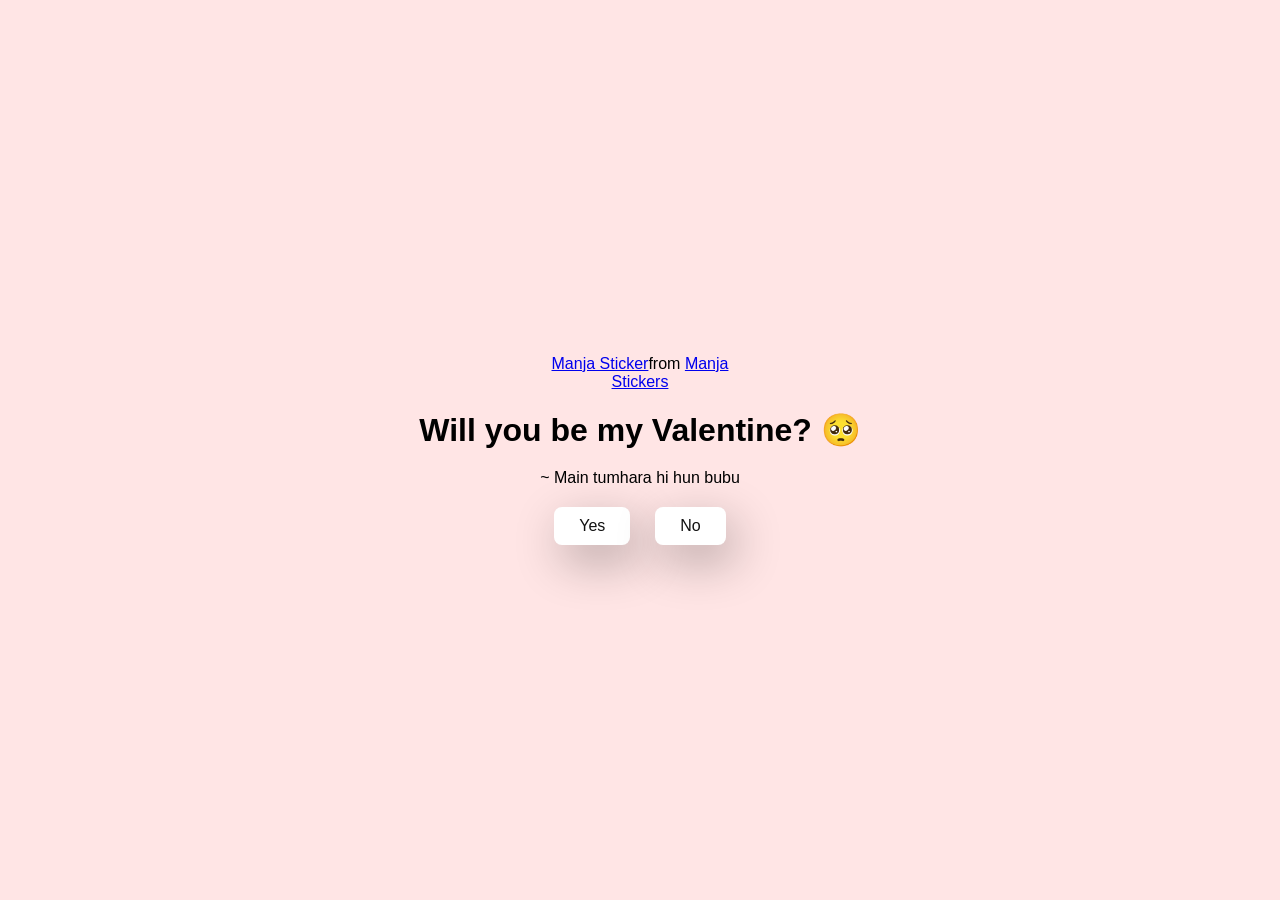
<file: index.html>
<!DOCTYPE html>
<html lang="en">
  <head>
    <meta charset="UTF-8" />
    <meta name="viewport" content="width=device-width, initial-scale=1.0" />
    <title>Ask Her Out</title>

    <link rel="stylesheet" href="./style.css" />
  </head>
  <body>
    <div class="container">
      <div
        class="tenor-gif-embed"
        data-postid="22885016"
        data-share-method="host"
        data-aspect-ratio="1.04918"
        data-width="100%"
      >
        <a href="https://tenor.com/view/manja-gif-22885016">Manja Sticker</a
        >from
        <a href="https://tenor.com/search/manja-stickers">Manja Stickers</a>
      </div>
      <script
        type="text/javascript"
        async
        src="https://tenor.com/embed.js"
      ></script>
      <h1>Will you be my Valentine? 🥺</h1>
      <p>~ Main tumhara hi hun bubu </p>

      <div class="btn">
        <a href="yes.html">Yes</a>
        <a href="no1.html">No</a>
      </div>
    </div>
  </body>
</html>
</file>
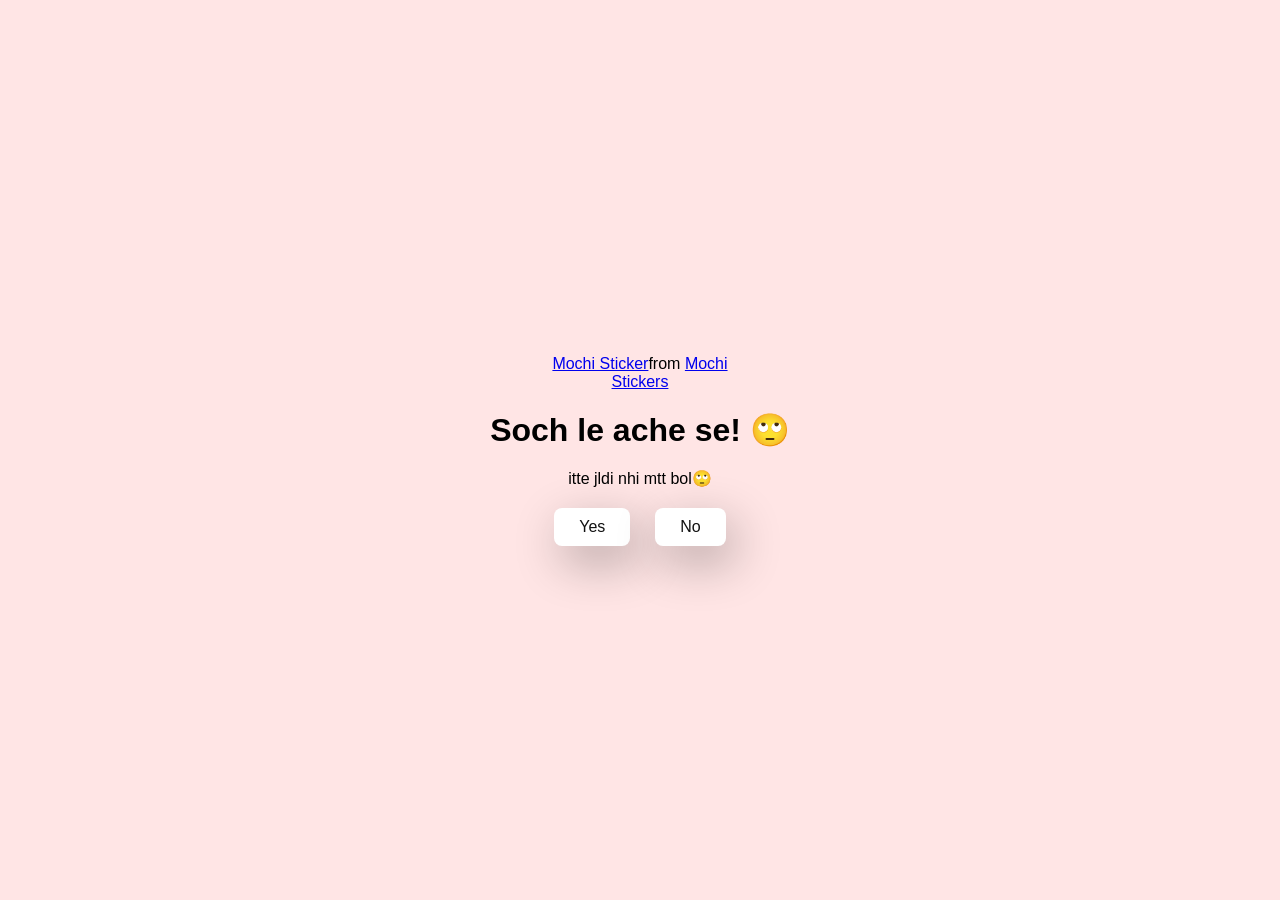
<file: no1.html>
<!DOCTYPE html>
<html lang="en">
  <head>
    <meta charset="UTF-8" />
    <meta name="viewport" content="width=device-width, initial-scale=1.0" />
    <title>Ask Her Out</title>

    <link rel="stylesheet" href="./style.css" />
  </head>
  <body>
    <div class="container">
      <div
        class="tenor-gif-embed"
        data-postid="22050818"
        data-share-method="host"
        data-aspect-ratio="1"
        data-width="100%"
      >
        <a href="https://tenor.com/view/mochi-gif-22050818">Mochi Sticker</a
        >from
        <a href="https://tenor.com/search/mochi-stickers">Mochi Stickers</a>
      </div>
      <script
        type="text/javascript"
        async
        src="https://tenor.com/embed.js"
      ></script>
      <h1>Soch le ache se! 🙄</h1>
      <p>itte jldi nhi mtt bol🙄</p>

      <div class="btn">
        <a href="yes.html">Yes</a>
        <a href="no2.html">No</a>
      </div>
    </div>
  </body>
</html>
</file>
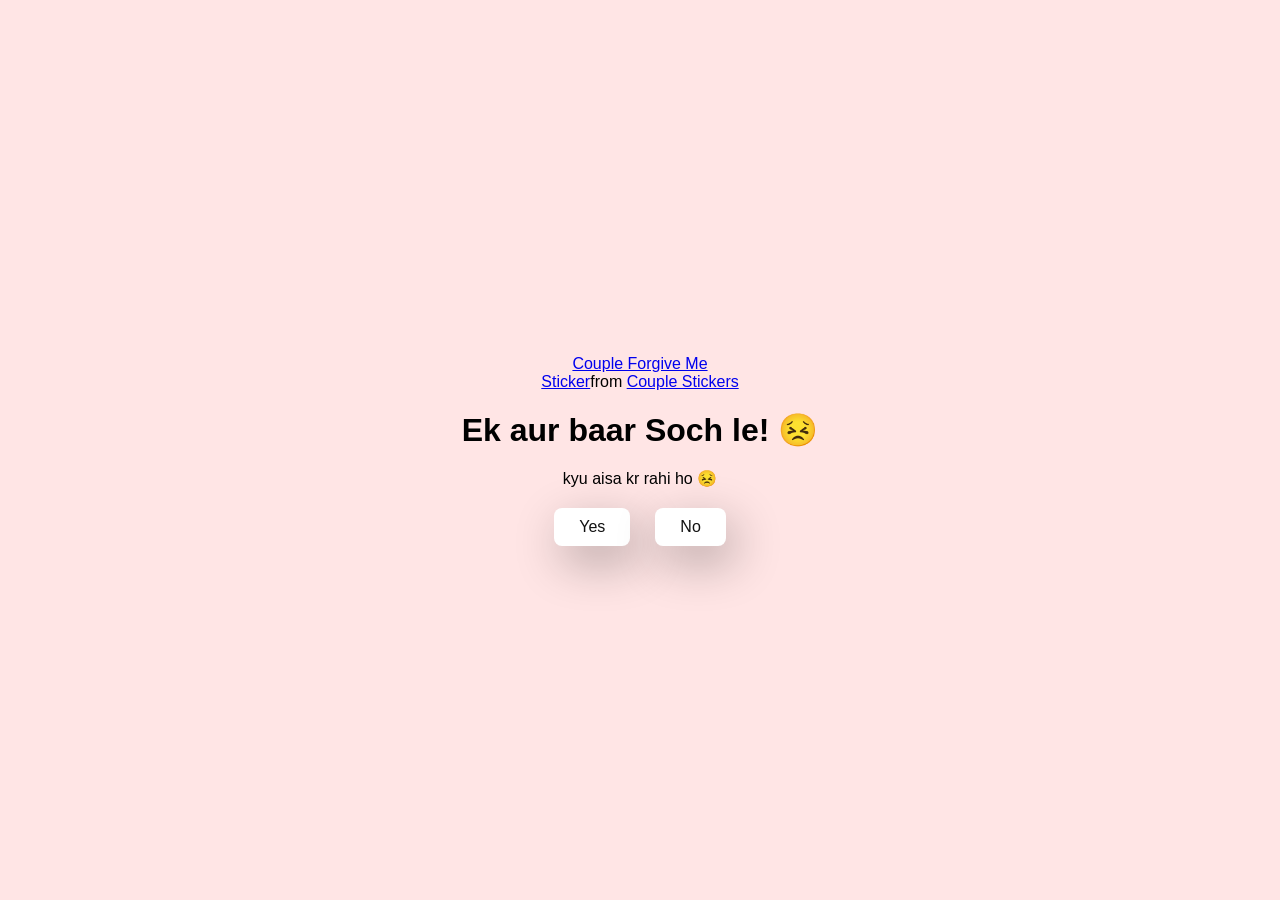
<file: no2.html>
<!DOCTYPE html>
<html lang="en">
  <head>
    <meta charset="UTF-8" />
    <meta name="viewport" content="width=device-width, initial-scale=1.0" />
    <title>Ask Her Out</title>

    <link rel="stylesheet" href="./style.css" />
  </head>
  <body>
    <div class="container">
      <div
        class="tenor-gif-embed"
        data-postid="15195810"
        data-share-method="host"
        data-aspect-ratio="1"
        data-width="100%"
      >
        <a
          href="https://tenor.com/view/couple-forgive-me-asking-for-forgiveness-begging-crying-gif-15195810"
          >Couple Forgive Me Sticker</a
        >from
        <a href="https://tenor.com/search/couple-stickers">Couple Stickers</a>
      </div>
      <script
        type="text/javascript"
        async
        src="https://tenor.com/embed.js"
      ></script>

      <h1>Ek aur baar Soch le! 😣</h1>
      <p>kyu aisa kr rahi ho 😣</p>

      <div class="btn">
        <a href="yes.html">Yes</a>
        <a href="no3.html">No</a>
      </div>
    </div>
  </body>
</html>
</file>
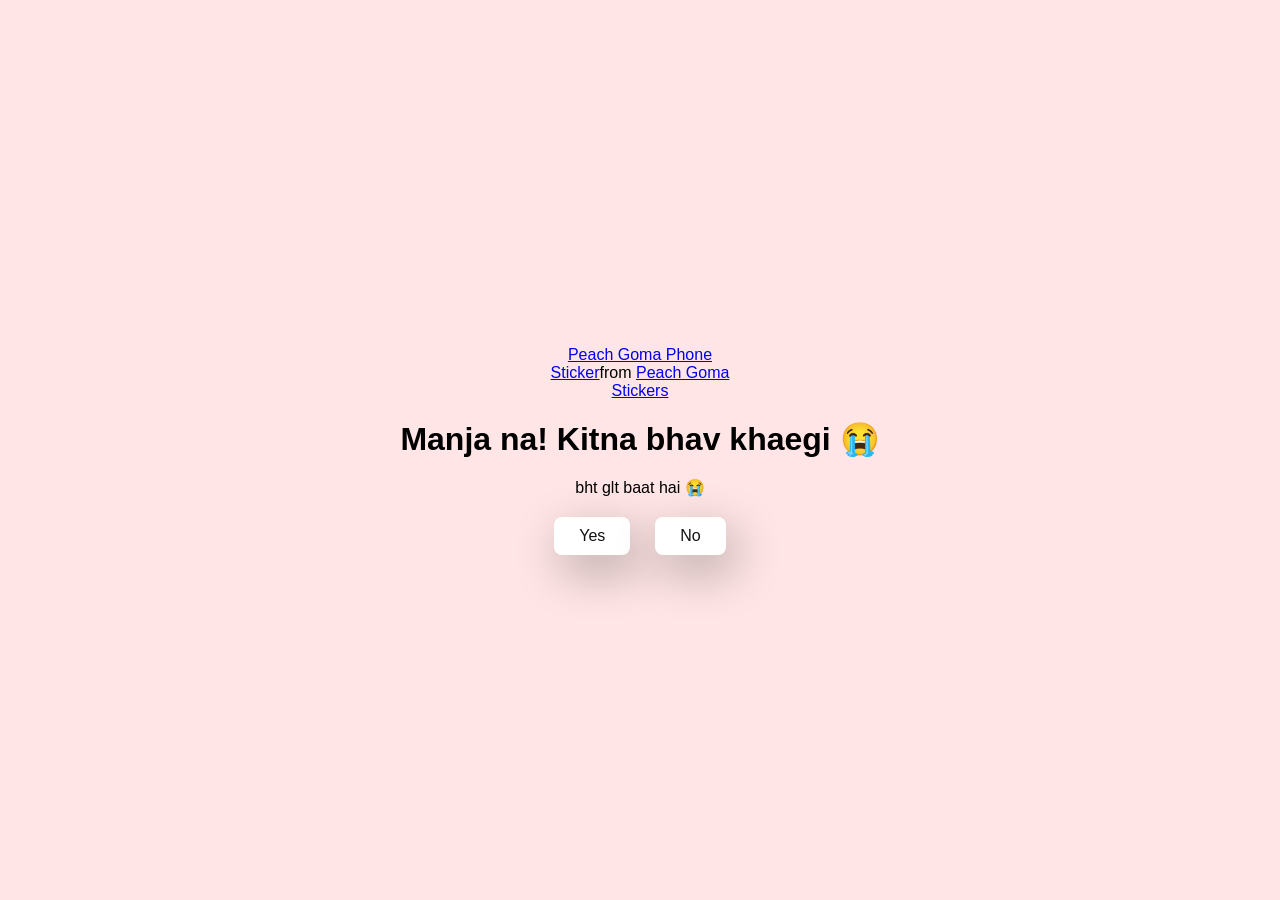
<file: no3.html>
<!DOCTYPE html>
<html lang="en">
  <head>
    <meta charset="UTF-8" />
    <meta name="viewport" content="width=device-width, initial-scale=1.0" />
    <title>Ask Her Out</title>

    <link rel="stylesheet" href="./style.css" />
  </head>
  <body>
    <div class="container">
      <div
        class="tenor-gif-embed"
        data-postid="15974530976611222074"
        data-share-method="host"
        data-aspect-ratio="1.26923"
        data-width="100%"
      >
        <a
          href="https://tenor.com/view/peach-goma-phone-gif-15974530976611222074"
          >Peach Goma Phone Sticker</a
        >from
        <a href="https://tenor.com/search/peach+goma-stickers"
          >Peach Goma Stickers</a
        >
      </div>
      <script
        type="text/javascript"
        async
        src="https://tenor.com/embed.js"
      ></script>

      <h1>Manja na! Kitna bhav khaegi 😭</h1>
      <p>bht glt baat hai 😭</p>

      <div class="btn">
        <a href="yes.html">Yes</a>
        <a href="#" id="move-random">No</a>
      </div>
    </div>

    <script src="./script.js"></script>
  </body>
</html>
</file>
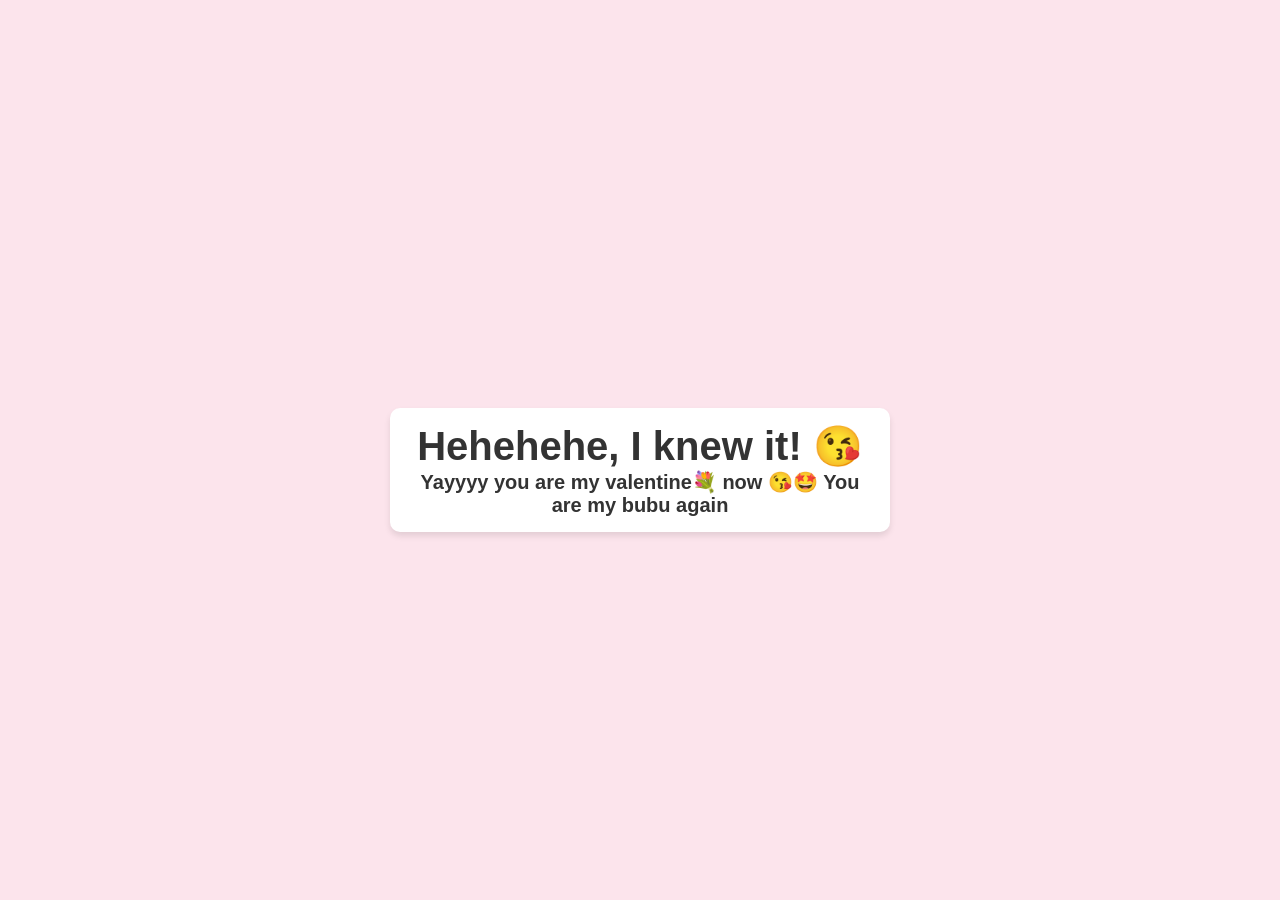
<file: yes.html>
<!DOCTYPE html>
<html lang="en">
  <head>
    <meta charset="UTF-8" />
    <meta name="viewport" content="width=device-width, initial-scale=1.0" />
    <title>Ask Her Out</title>
    <link rel="stylesheet" href="./style.css" />
    <style>
      /* Ensuring the text is visible and properly aligned */
      body {
        font-family: Arial, sans-serif;
        text-align: center;
        background-color: #fce4ec; /* Light pink background for a romantic feel */
        margin: 0;
        padding: 0;
        display: flex;
        justify-content: center;
        align-items: center;
        height: 100vh;
      }
      .container {
        display: flex;
        flex-direction: column;
        align-items: center;
        justify-content: center;
        width: 90%;
        max-width: 500px;
      }
      .gif-container {
        width: 100%;
        max-width: 400px; /* Ensuring the GIF stays properly sized */
      }
      .text-content {
        font-size: 20px;
        font-weight: bold;
        color: #333;
        background: white;
        padding: 15px;
        border-radius: 10px;
        box-shadow: 0px 4px 6px rgba(0, 0, 0, 0.1);
        margin-top: 20px;
      }
    </style>
  </head>
  <body>
    <div class="container">
      <div class="gif-container">
        <div
          class="tenor-gif-embed"
          data-postid="253027946666209433"
          data-share-method="host"
          data-aspect-ratio="1.37853"
          data-width="100%"
        ></div>
        <script
          type="text/javascript"
          async
          src="https://tenor.com/embed.js"
        ></script>
      </div>

      <div class="text-content">
        <h1>Hehehehe, I knew it! 😘</h1>
        <p>Yayyyy you are my valentine💐 now 😘🤩 You are my bubu again</p>
      </div>
    </div>
  </body>
</html>
</file>
<file: style.css>
* {
    margin: 0;
    padding: 0;
    box-sizing: border-box;
    font-family: sans-serif;
  }
  
  body {
    width: 100%;
    min-height: 100vh;
    display: flex;
    justify-content: center;
    align-items: center;
    background-color: #ffe5e5;
  }
  
  .container {
    display: flex;
    flex-direction: column;
    text-align: center;
    align-items: center;
    gap: 20px;
    max-width: 500px;
    margin: 20px;
  }
  
  .container .tenor-gif-embed {
    max-width: 200px;
  }
  
  .container .btn {
    display: flex;
    gap: 25px;
  }
  
  .btn a {
    text-decoration: none;
    color: #111;
    background: #fff;
    padding: 10px 25px;
    border-radius: 8px;
    box-shadow: 0.5rem 1rem 3rem hsl(0, 0%, 0%, 0.3);
  }
</file>
